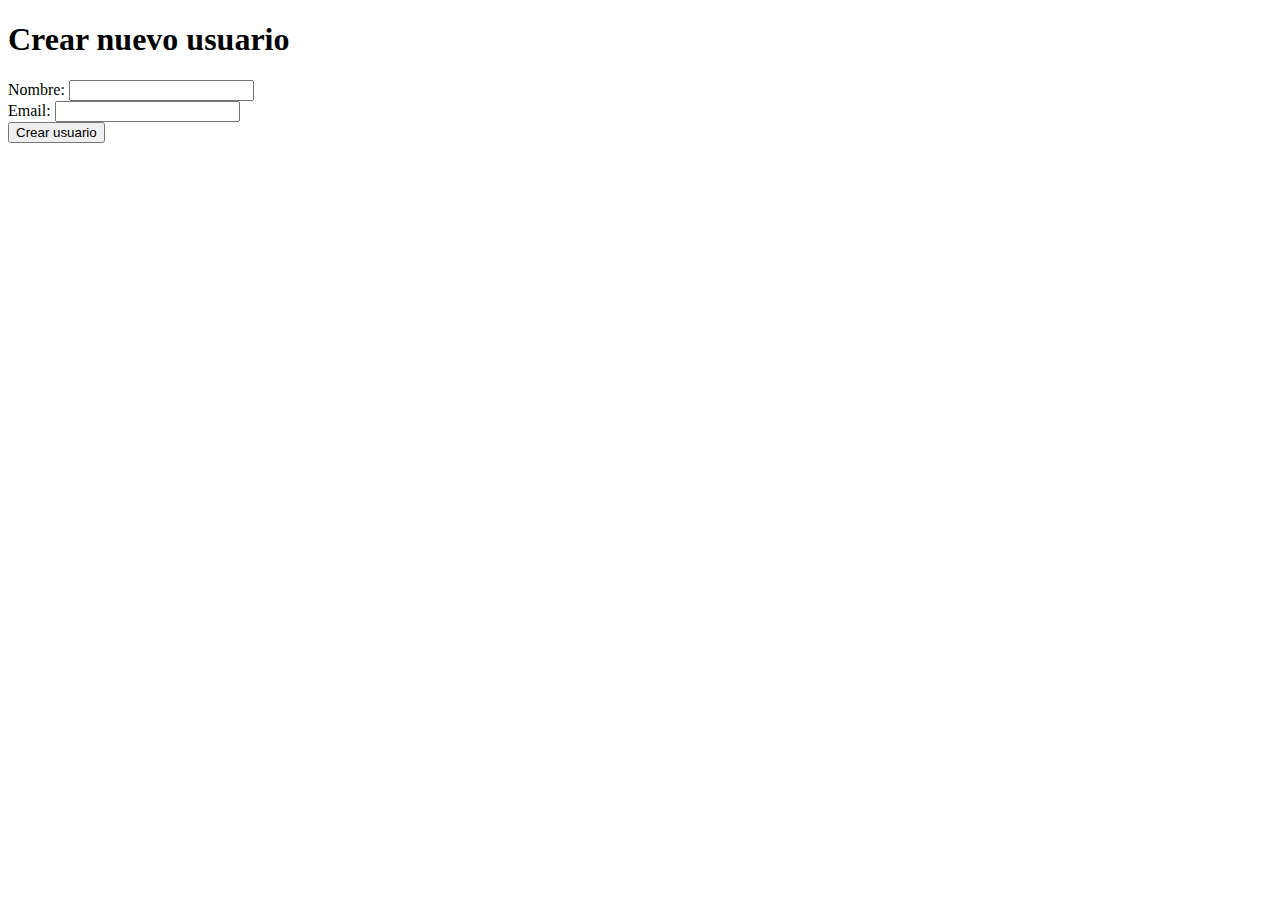
<file: src/main/resources/clientes/index.html>
<!DOCTYPE html>
<html xmlns:th="http://www.thymeleaf.org">
<head>
    <meta charset="UTF-8">
    <title>Crear usuario</title>
</head>
<body>
    <h1>Crear nuevo usuario</h1>
    <form method="post" action="/users">
        <label>Nombre:</label>
        <input type="text" name="name"><br>
        <label>Email:</label>
        <input type="email" name="email"><br>
        <button type="submit">Crear usuario</button>
    </form>
</body>
</html>
</file>
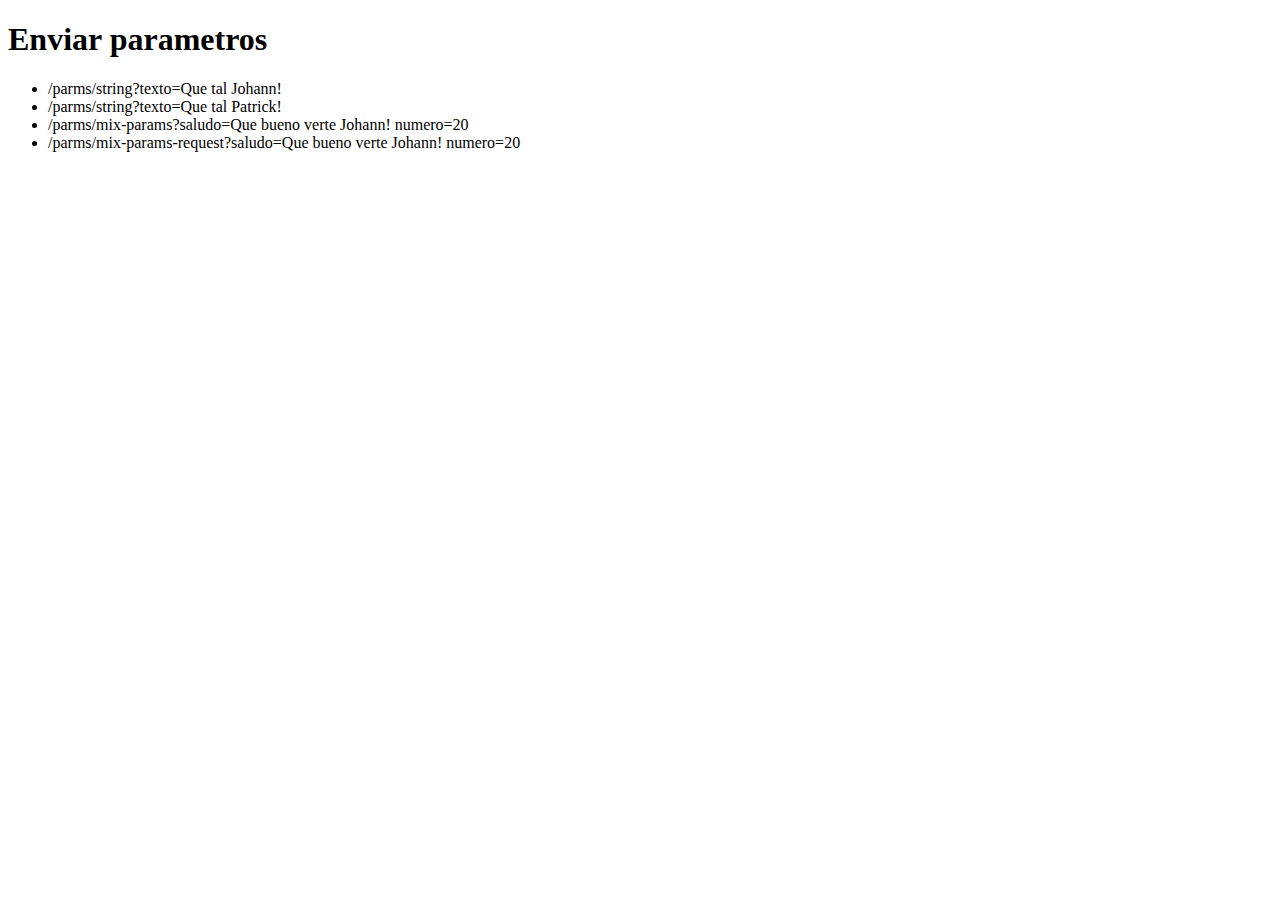
<file: src/main/resources/templates/params/index.html>
<!DOCTYPE html>
<html xmlns:th="http://www.thymeleaf.org">

<head>
	<meta charset="UTF-8">
	<title>Enviar Params</title>
</head>

<body>
	<h1>Enviar parametros</h1>

	<ul>
		<li>
			<a th:href="@{/params/string(texto='Que tal Johann')}">/parms/string?texto=Que tal Johann!</a>
		</li>
		<li>
			<a th:href="@{/params/string(texto='Que tal Patrick')}">/parms/string?texto=Que tal Patrick!</a>
		</li>
		<li>
			<a th:href="@{/params/mix-params(saludo='Que bueno verte Johann', numero=20)}">/parms/mix-params?saludo=Que bueno verte Johann! numero=20</a>
		</li>
		<li>
			<a th:href="@{/params/mix-params-request(saludo='Que bueno verte Johann', numero=20)}">/parms/mix-params-request?saludo=Que bueno verte Johann! numero=20</a>
		</li>
	</ul>

</body>

</html>
</file>
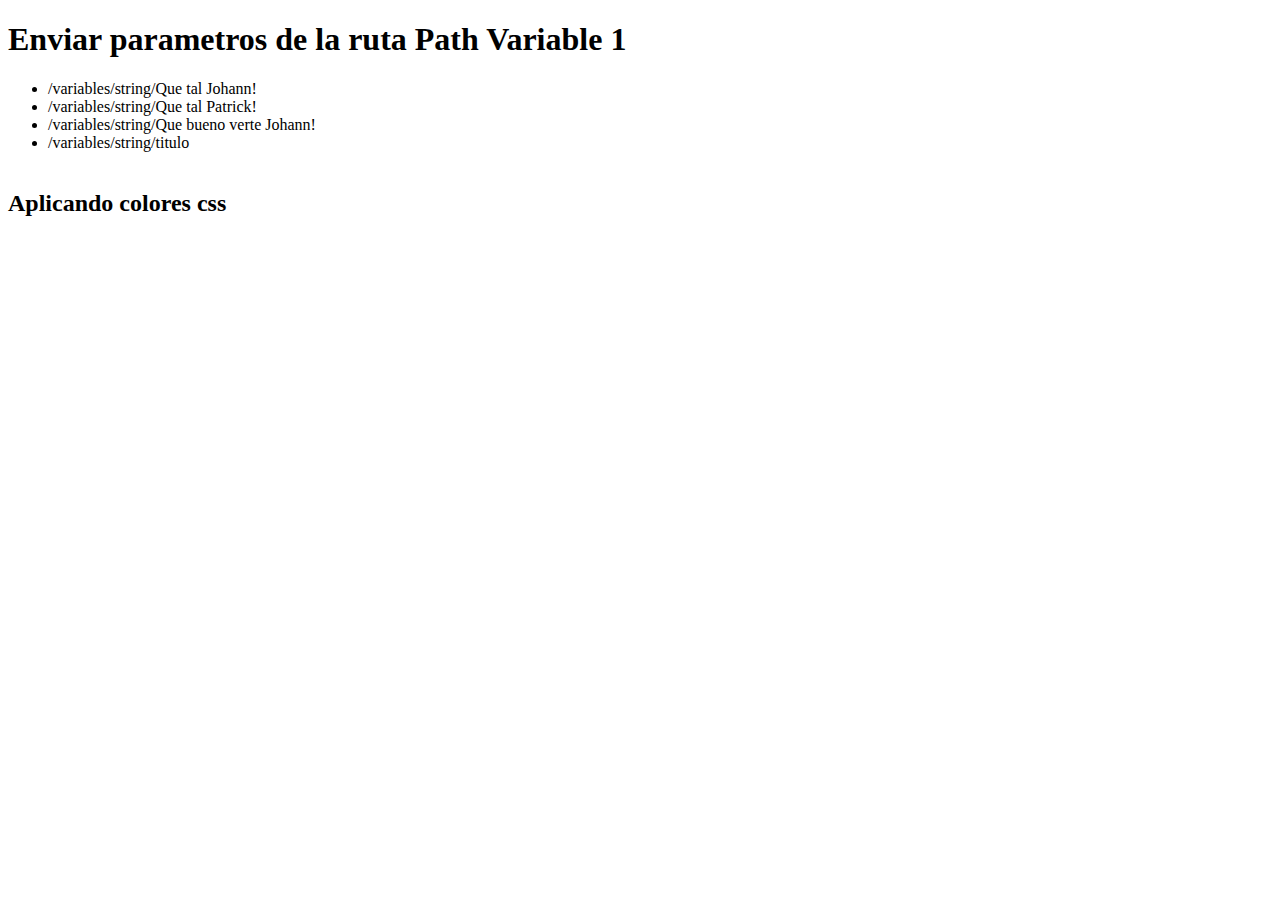
<file: src/main/resources/templates/variables/index.html>
<!DOCTYPE html>
<html xmlns:th="http://www.thymeleaf.org">

<head>
	<meta charset="UTF-8">
	<title>Enviar Params</title>
	<link rel="stylesheet" type="text/css" th:href="@{/css/style.css}"></link>
</head>

<body>
	<h1 class="color-rojo">Enviar parametros de la ruta Path Variable 1</h1>

	<ul>
		<li>
			<a class="color-azul" th:href="@{/variables/string/} +'Que tal Johann!'">/variables/string/Que tal Johann!</a>
		</li>
		<li>
			<a th:href="@{/variables/string/}+'Que tal Patrick!'">/variables/string/Que tal Patrick!</a>
		</li>
		<li>
			<a th:href="@{/variables/string/}+'Que bueno verte Johann!'+'/'+90">/variables/string/Que bueno verte Johann!</a>
		</li>
		<li>
			<a th:href="@{/variables/string/}+ ${titulo}">/variables/string/titulo</a>
		</li>
		
		<img th:src="@{/imagenes/spring.gif}"></img>
	</ul>
	
	<h2 class="color-azul">Aplicando colores css</h2>

</body>

</html>
</file>
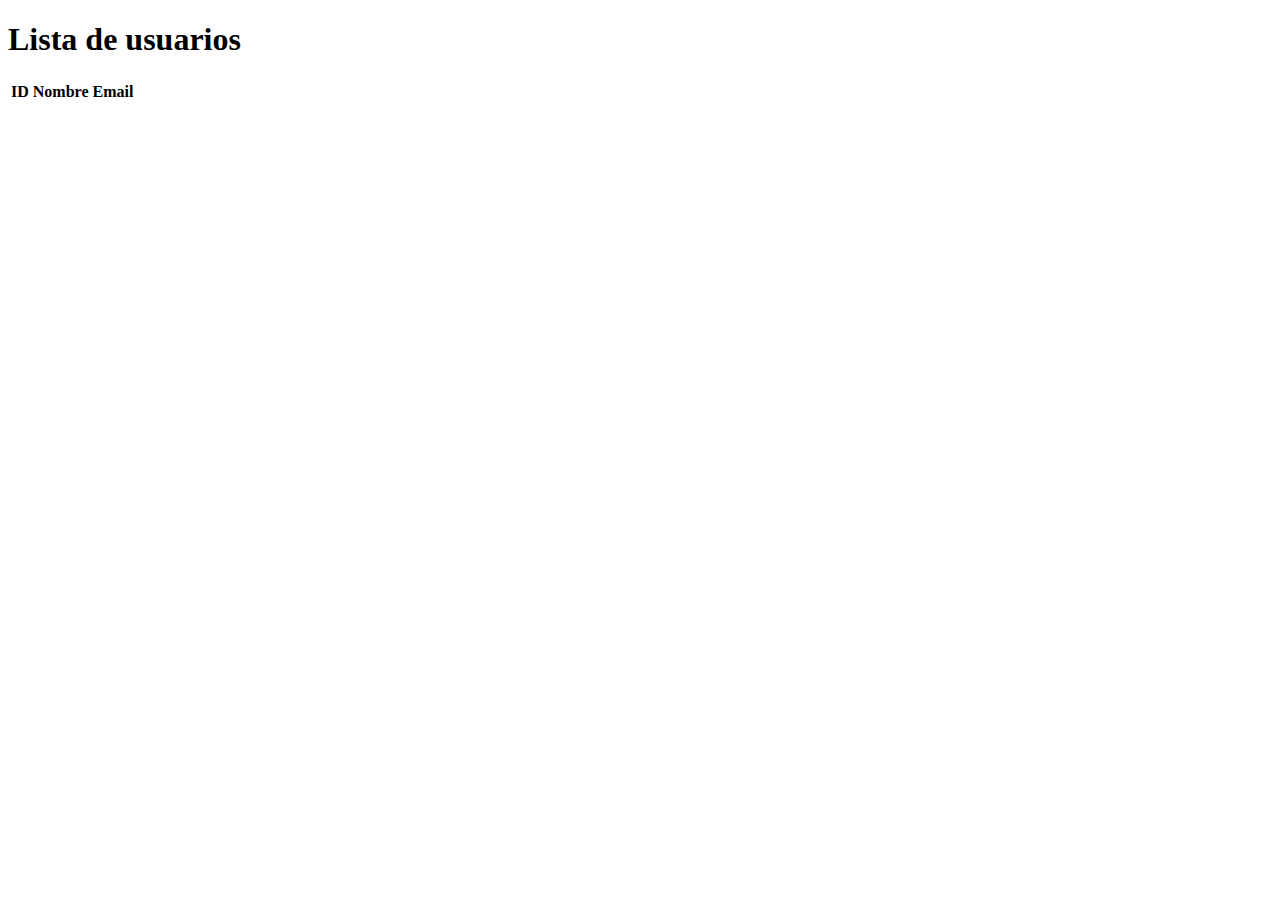
<file: src/main/resources/clientes/users.html>
<!DOCTYPE html>
<html xmlns:th="http://www.thymeleaf.org">
<head>
    <meta charset="UTF-8">
    <title>Lista de usuarios</title>
</head>
<body>
    <h1>Lista de usuarios</h1>
    <table>
        <thead>
            <tr>
                <th>ID</th>
                <th>Nombre</th>
                <th>Email</th>
            </tr>
        </thead>
        <tbody>
            <tr th:each="user : ${users}">
                <td th:text="${user.id}"></td>
                <td th:text="${user.name}"></td>
                <td th:text="${user.email}"></td>
            </tr>
        </tbody>
    </table>
</body>
</html>
</file>
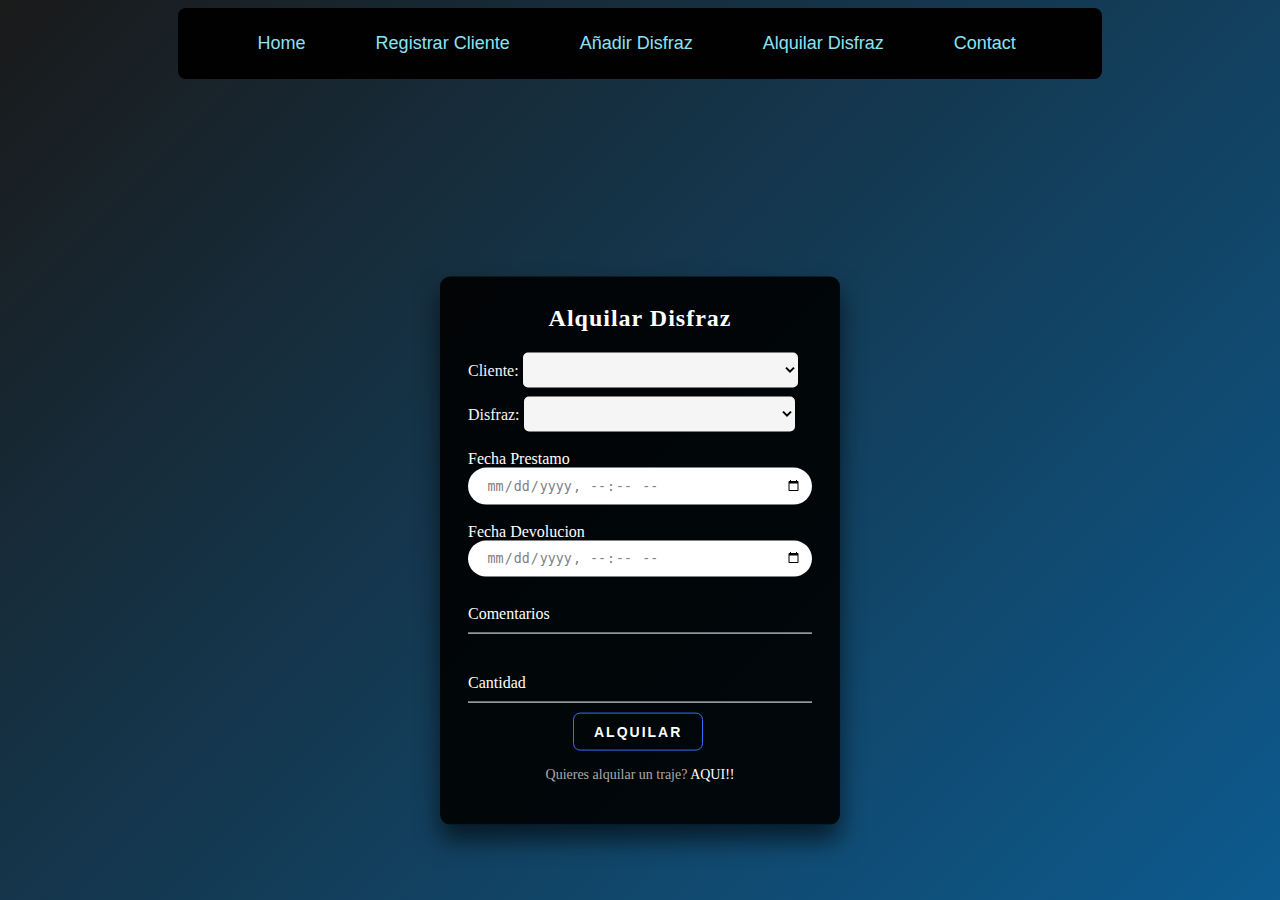
<file: src/main/resources/templates/alquiler.html>
<style>
	.login-box {
		position: absolute;
		top: 62%;
		left: 50%;
		width: 400px;
		padding: 28px;
		margin: 20px auto;
		transform: translate(-50%, -55%);
		background: rgba(0, 0, 0, .9);
		box-sizing: border-box;
		box-shadow: 0 15px 25px rgba(0, 0, 0, .6);
		border-radius: 10px;
	}

	.login-box p:first-child {
		margin: 0 0 30px;
		padding: 0;
		color: #fff;
		text-align: center;
		font-size: 1.5rem;
		font-weight: bold;
		letter-spacing: 1px;
	}

	.login-box .user-box {
		position: relative;

	}

	.login-box .user-box input {
		width: 100%;
		padding: 10px 0;
		font-size: 16px;
		color: #fff;
		margin-bottom: 30px;
		border: none;
		border-bottom: 1px solid #fff;
		outline: none;
		background: transparent;
	}

	.login-box .user-box label {
		position: absolute;
		top: 0;
		left: 0;
		padding: 10px 0;
		font-size: 16px;
		color: #fff;
		pointer-events: none;
		transition: .5s;
	}

	.login-box .user-box input:focus~label,
	.login-box .user-box input:valid~label {
		top: -20px;
		left: 0;
		color: #fff;
		font-size: 12px;
	}

	.login-box form a {

		position: relative;
		display: inline-block;
		padding: 10px 20px;
		font-weight: bold;
		color: #fff;
		font-size: 16px;
		text-decoration: none;
		text-transform: uppercase;
		overflow: hidden;
		transition: .5s;
		margin-top: 40px;
		letter-spacing: 3px
	}

	.login-box a:hover {
		background: #fff;
		color: #272727;
		border-radius: 5px;
	}

	.login-box a span {
		position: absolute;
		display: block;
	}

	.login-box a span:nth-child(1) {
		top: 0;
		left: -100%;
		width: 100%;
		height: 2px;
		background: linear-gradient(90deg, transparent, #fff);
		animation: btn-anim1 1.5s linear infinite;
	}

	@keyframes btn-anim1 {
		0% {
			left: -100%;
		}

		50%,
		100% {
			left: 100%;
		}
	}

	.login-box a span:nth-child(2) {
		top: -100%;
		right: 0;
		width: 2px;
		height: 100%;
		background: linear-gradient(180deg, transparent, #fff);
		animation: btn-anim2 1.5s linear infinite;
		animation-delay: .375s
	}

	@keyframes btn-anim2 {
		0% {
			top: -100%;
		}

		50%,
		100% {
			top: 100%;
		}
	}

	.login-box a span:nth-child(3) {
		bottom: 0;
		right: -100%;
		width: 100%;
		height: 2px;
		background: linear-gradient(270deg, transparent, #fff);
		animation: btn-anim3 1.5s linear infinite;
		animation-delay: .75s
	}

	@keyframes btn-anim3 {
		0% {
			right: -100%;
		}

		50%,
		100% {
			right: 100%;
		}
	}

	.login-box a span:nth-child(4) {
		bottom: -100%;
		left: 0;
		width: 2px;
		height: 100%;
		background: linear-gradient(360deg, transparent, #fff);
		animation: btn-anim4 1.5s linear infinite;
		animation-delay: 1.125s
	}

	@keyframes btn-anim4 {
		0% {
			bottom: -100%;
		}

		50%,
		100% {
			bottom: 100%;
		}
	}

	.login-box p:last-child {
		color: #aaa;
		font-size: 14px;
	}

	.login-box a.a2 {

		color: #fff;
		text-decoration: none;
	}

	.login-box a.a2:hover {
		background: transparent;
		color: #aaa;
		border-radius: 5px;
	}

	body {
		background-color: #212121;
	}
</style>



<!DOCTYPE html>
<html xmlns:th="http://www.thymeleaf.org">

<head>

	<title>Alquiler</title>
</head>

<body>
	<div class="login-box">


		<p>Alquilar Disfraz</p>
		<form id="miFormulario" th:action="@{/GuardarAlquiler}" method="post" onsubmit="return validarSelect()">
			<div>
				<label style="color: #f5f5f5;">Cliente:</label>
				<select name="id_cliente" id="id_cliente" style="width: 80%;">
					<option th:each="cliente : ${clientes}" th:text="${cliente.nombre_cliente}"
						th:value="${cliente.id_cliente}"></option>
				</select>


			</div>
			<br>
			<div>
				<label style="color: #f5f5f5;">Disfraz:</label>
				<select name="id_disfraz" id="id_disfraz" style="width: 79%;">
					<option th:each="disfraz : ${disfrazes}" th:text="${disfraz.descripcion_disfraz}"
						th:value="${disfraz.id_disfraz}"></option>
				</select>


			</div>
			<br>
			<label for="activo" style="color: rgb(255, 255, 255); display: inline-block; vertical-align: middle;">Fecha
				Prestamo</label>
			<div class="field">
				<path
					d="M8 1a2 2 0 0 1 2 2v4H6V3a2 2 0 0 1 2-2zm3 6V3a3 3 0 0 0-6 0v4a2 2 0 0 0-2 2v5a2 2 0 0 0 2 2h6a2 2 0 0 0 2-2V9a2 2 0 0 0-2-2z">
				</path>
				</svg>
				<input id="prestamo" name="prestamo" type="datetime-local" class="input-field"
					placeholder="Fecha Prestamo" required>
			</div>
			<br>
			<label for="activo" style="color: rgb(255, 255, 255); display: inline-block; vertical-align: middle;">Fecha
				Devolucion</label>
			<div class="field">
				<path
					d="M8 1a2 2 0 0 1 2 2v4H6V3a2 2 0 0 1 2-2zm3 6V3a3 3 0 0 0-6 0v4a2 2 0 0 0-2 2v5a2 2 0 0 0 2 2h6a2 2 0 0 0 2-2V9a2 2 0 0 0-2-2z">
				</path>
				</svg>
				<input id="devolucion" name="devolucion" type="datetime-local" class="input-field"
					placeholder="Fecha Devolucion" required>
			</div>
			<br>
			<div class="user-box">
				<input required="" name="comentarios" id="comentarios" type="text">
				<label>Comentarios</label>
			</div>
			<div class="user-box">
				<input required="" name="cantidad" id="cantidad" type="number">
				<label>Cantidad</label>
			</div>
			<button style="margin-top: -20px;" type="submit">
				ALQUILAR
			</button>

		</form>
		<p style="text-align: center;">Quieres alquilar un traje? <a href="http://localhost:8080/alquiler"
				class="a2">AQUI!!</a></p>
	</div>

	<script>
		function validarSelect() {
			var select = document.getElementById("id_cliente");
			if (select.value == "") {
				alert("Debes seleccionar un cliente");
				return false;
			}
			return true;
		}
	</script>
</body>

</html>







<style>
	button {

		position: relative;
		padding: 10px 20px;
		margin-left: 105px;
		border-radius: 7px;
		border: 1px solid rgb(61, 106, 255);
		font-size: 14px;
		text-transform: uppercase;
		font-weight: 600;
		letter-spacing: 2px;
		background: transparent;
		color: #fff;
		overflow: hidden;
		box-shadow: 0 0 0 0 transparent;
		-webkit-transition: all 0.2s ease-in;
		-moz-transition: all 0.2s ease-in;
		transition: all 0.2s ease-in;
	}

	button:hover {
		background: rgb(61, 106, 255);
		box-shadow: 0 0 30px 5px rgba(0, 142, 236, 0.815);
		-webkit-transition: all 0.2s ease-out;
		-moz-transition: all 0.2s ease-out;
		transition: all 0.2s ease-out;
	}

	button:hover::before {
		-webkit-animation: sh02 0.5s 0s linear;
		-moz-animation: sh02 0.5s 0s linear;
		animation: sh02 0.5s 0s linear;
	}

	button::before {
		content: '';
		display: block;
		width: 0px;
		height: 86%;
		position: absolute;
		top: 7%;
		left: 0%;
		opacity: 0;
		background: #fff;
		box-shadow: 0 0 50px 30px #fff;
		-webkit-transform: skewX(-20deg);
		-moz-transform: skewX(-20deg);
		-ms-transform: skewX(-20deg);
		-o-transform: skewX(-20deg);
		transform: skewX(-20deg);
	}

	@keyframes sh02 {
		from {
			opacity: 0;
			left: 0%;
		}

		50% {
			opacity: 1;
		}

		to {
			opacity: 0;
			left: 100%;
		}
	}

	button:active {
		box-shadow: 0 0 0 0 transparent;
		-webkit-transition: box-shadow 0.2s ease-in;
		-moz-transition: box-shadow 0.2s ease-in;
		transition: box-shadow 0.2s ease-in;
	}
</style>

<style>
	.radio-wrapper {
		display: flex;
		justify-content: center;
		align-items: center;
	}

	.radio-container {
		display: flex;
		align-items: center;
		margin-right: 20px;
		cursor: pointer;
	}

	.radio-container:last-child {
		margin-right: 0;
	}

	.radio-container input[type="radio"] {
		display: none;
	}

	.radio-checkmark {
		position: relative;
		display: inline-block;
		width: 20px;
		height: 20px;
		margin-right: 10px;
		background-color: #fff;
		border: 2px solid #ccc;
		border-radius: 50%;
		transition: all 0.3s;
	}

	.radio-checkmark::after {
		content: "";
		position: absolute;
		display: none;
		top: 5px;
		left: 5px;
		width: 10px;
		height: 10px;
		border-radius: 50%;
		background-color: #2196f3;
	}

	.radio-container:hover .radio-checkmark {
		border-color: #2196f3;
	}

	.radio-container input[type="radio"]:checked+.radio-checkmark::after {
		display: block;
	}
</style>



<style>
	body {
		background-color: #1a1a1a;
		background-image: linear-gradient(-45deg, #333333 0%, #1a1a1a 50%, #0099ff 51%, #1a1a1a 100%);
		background-size: 400% 400%;
		animation: gradient 15s ease infinite;
	}

	@keyframes gradient {
		0% {
			background-position: 0% 50%;
		}

		50% {
			background-position: 100% 50%;
		}

		100% {
			background-position: 0% 50%;
		}
	}

	ul {
		background: #010101;
		display: table;

		margin: 7px auto;
		padding: 10px 20px;
		border-radius: 8px;
		width: 70%;
	}

	ul li {
		list-style: none;
		display: inline-block;
		margin-left: 50px;
	}

	ul li a {
		font-family: arial;
		color: #8BE3F3;
		text-decoration: none;
		position: relative;
		padding: 15px 10px;
		font-size: 18px;
		display: block;
	}

	ul li a+a {
		margin-left: 16px;
	}

	ul li a::after {
		content: '';
		position: absolute;
		left: 0px;
		bottom: 0px;
		width: 100%;
		height: 4px;
		background-color: #FEFEFE;
		transform-origin: bottom right;
		transition: transform 0.5s ease;
		transform: scaleX(0);
	}

	ul a:hover::after {
		transform-origin: bottom left;
		transform: scaleX(1);
	}
</style>

<ul>
	<li><a href="http://localhost:8080/">Home</a></li>
	<li><a href="http://localhost:8080/cliente">Registrar Cliente</a></li>
	<li><a href="http://localhost:8080/disfraz">Añadir Disfraz</a></li>
	<li><a href="http://localhost:8080/alquiler">Alquilar Disfraz</a></li>
	<li><a href="#">Contact</a></li>
</ul>




<style>
	select {
		font-size: 16px;
		padding: 8px;
		margin-top: -10px;
		border: none;
		width: 60%;
		border-radius: 5px;
		background-color: #f5f5f5;
		box-shadow: 0px 1px 2px rgba(0, 0, 0, 0.1);
		transition: box-shadow 0.2s ease-in-out;
	}

	select:hover,
	select:focus {
		box-shadow: 0px 2px 3px rgba(0, 0, 0, 0.2);
	}

	select option:first-child {
		color: gray;
		font-style: italic;
	}
</style>


<style>
	.field {
		display: flex;
		align-items: center;
		justify-content: center;
		gap: 0.5em;
		border-radius: 25px;
		padding: 0.6em;
		border: none;
		outline: none;

		background-color: white;
		box-shadow: transparent;
	}

	.input-field {
		background: none;
		border: none;
		outline: none;
		width: 100%;
		color: rgb(128, 128, 128);
	}
</style>
</file>
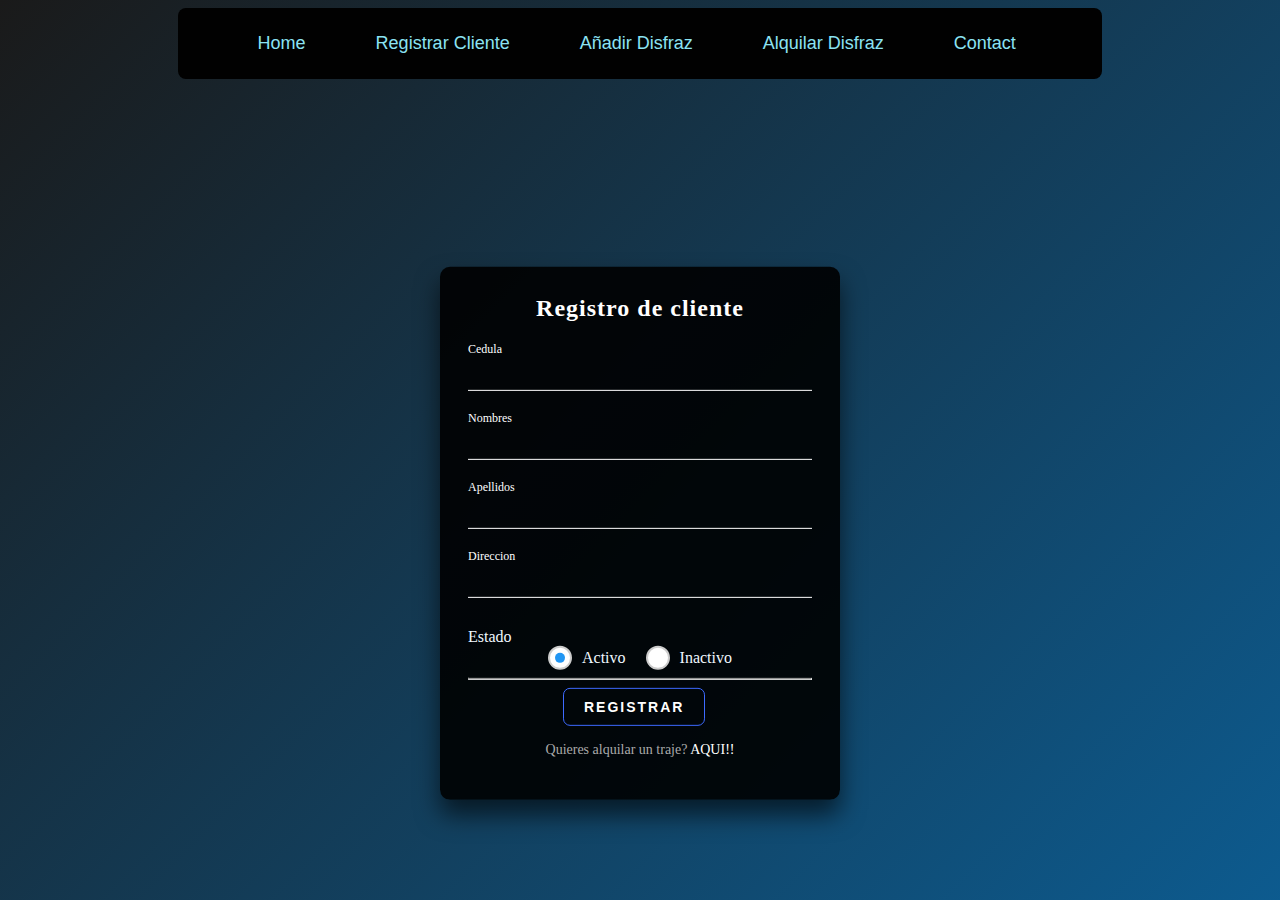
<file: src/main/resources/templates/cliente.html>
<style>
.login-box {
  position: absolute;
  top: 60%;
  left: 50%;
  width: 400px;
  padding: 28px;
  margin: 20px auto;
  transform: translate(-50%, -55%);
  background: rgba(0,0,0,.9);
  box-sizing: border-box;
  box-shadow: 0 15px 25px rgba(0,0,0,.6);
  border-radius: 10px;
}

.login-box p:first-child {
  margin: 0 0 30px;
  padding: 0;
  color: #fff;
  text-align: center;
  font-size: 1.5rem;
  font-weight: bold;
  letter-spacing: 1px;
}

.login-box .user-box {
  position: relative;
  
}

.login-box .user-box input {
  width: 100%;
  padding: 10px 0;
  font-size: 16px;
  color: #fff;
  margin-bottom: 30px;
  border: none;
  border-bottom: 1px solid #fff;
  outline: none;
  background: transparent;
}

.login-box .user-box label {
  position: absolute;
  top: 0;
  left: 0;
  padding: 10px 0;
  font-size: 16px;
  color: #fff;
  pointer-events: none;
  transition: .5s;
}

.login-box .user-box input:focus ~ label,
.login-box .user-box input:valid ~ label {
  top: -20px;
  left: 0;
  color: #fff;
  font-size: 12px;
}

.login-box form a {
	
  position: relative;
  display: inline-block;
  padding: 10px 20px;
  font-weight: bold;
  color: #fff;
  font-size: 16px;
  text-decoration: none;
  text-transform: uppercase;
  overflow: hidden;
  transition: .5s;
  margin-top: 40px;
  letter-spacing: 3px
}

.login-box a:hover {
  background: #fff;
  color: #272727;
  border-radius: 5px;
}

.login-box a span {
  position: absolute;
  display: block;
}

.login-box a span:nth-child(1) {
  top: 0;
  left: -100%;
  width: 100%;
  height: 2px;
  background: linear-gradient(90deg, transparent, #fff);
  animation: btn-anim1 1.5s linear infinite;
}

@keyframes btn-anim1 {
  0% {
    left: -100%;
  }

  50%,100% {
    left: 100%;
  }
}

.login-box a span:nth-child(2) {
  top: -100%;
  right: 0;
  width: 2px;
  height: 100%;
  background: linear-gradient(180deg, transparent, #fff);
  animation: btn-anim2 1.5s linear infinite;
  animation-delay: .375s
}

@keyframes btn-anim2 {
  0% {
    top: -100%;
  }

  50%,100% {
    top: 100%;
  }
}

.login-box a span:nth-child(3) {
  bottom: 0;
  right: -100%;
  width: 100%;
  height: 2px;
  background: linear-gradient(270deg, transparent, #fff);
  animation: btn-anim3 1.5s linear infinite;
  animation-delay: .75s
}

@keyframes btn-anim3 {
  0% {
    right: -100%;
  }

  50%,100% {
    right: 100%;
  }
}

.login-box a span:nth-child(4) {
  bottom: -100%;
  left: 0;
  width: 2px;
  height: 100%;
  background: linear-gradient(360deg, transparent, #fff);
  animation: btn-anim4 1.5s linear infinite;
  animation-delay: 1.125s
}

@keyframes btn-anim4 {
  0% {
    bottom: -100%;
  }

  50%,100% {
    bottom: 100%;
  }
}

.login-box p:last-child {
  color: #aaa;
  font-size: 14px;
}

.login-box a.a2 {
	
  color: #fff;
  text-decoration: none;
}

.login-box a.a2:hover {
  background: transparent;
  color: #aaa;
  border-radius: 5px;
}
body{
	background-color: #212121;
}
</style>

<!DOCTYPE html>
<html xmlns:th="http://www.thymeleaf.org">
<head>
    <meta charset="UTF-8">
    <title>Cliente</title>
</head>
<body>

</body>
</html>



<div class="login-box">
  <p>Registro de cliente</p>
  <form id="miFormulario" th:action="@{/GuardarClientes}" method="post" th:object="${cliente}">  
  
    <div class="user-box">
    <span style="color: red; display: flex; align-items: center;"
					th:if="${#fields.hasErrors('cedula_cliente')}" th:errors="*{cedula_cliente}"></span>

      <input name="cedula" type="number" th:field="*{cedula_cliente}" >
      <label>Cedula</label>
    </div>
    <div class="user-box">
     <span style="color: red; display: flex; align-items: center;"
					th:if="${#fields.hasErrors('nombre_cliente')}" th:errors="*{nombre_cliente}"></span>
      <input  name="nombres" type="text"  th:field="*{nombre_cliente}" >
      <label>Nombres</label>
    </div>
    <div class="user-box">
     <span style="color: red; display: flex; align-items: center;"
					th:if="${#fields.hasErrors('apellido_cliente')}" th:errors="*{apellido_cliente}"></span>
      <input  name="apellidos" type="text" th:field="*{apellido_cliente}" >
      <label>Apellidos</label>
    </div>
    <div class="user-box">
     <span style="color: red; display: flex; align-items: center;"
					th:if="${#fields.hasErrors('direccion_cliente')}" th:errors="*{direccion_cliente}"></span>
      <input  name="direccion" type="text"  th:field="*{direccion_cliente}" >

      <label>Direccion</label>
    </div>
    <label style="color: aliceblue;">Estado</label>
    <div class="radio-wrapper">
  <label class="radio-container">
    <input type="radio" name="estado" value="activo" checked>
    <span class="radio-checkmark"></span>
    <span class="radio-label" style="color: aliceblue;">Activo</span>
  </label>
  <label class="radio-container">
    <input type="radio" name="estado" value="inactivo">
    <span class="radio-checkmark"></span>
    <span class="radio-label" style="color: aliceblue;">Inactivo</span>
  </label>
</div>
<hr>
    <button>
    REGISTRAR
</button>

  </form>
  <p style="text-align: center;">Quieres alquilar un traje? <a href="http://localhost:8080/alquiler" class="a2">AQUI!!</a></p>
</div>



<style>
	button {
		
  position: relative;
  padding: 10px 20px;
  margin-left: 95px;
  border-radius: 7px;
  border: 1px solid rgb(61, 106, 255);
  font-size: 14px;
  text-transform: uppercase;
  font-weight: 600;
  letter-spacing: 2px;
  background: transparent;
  color: #fff;
  overflow: hidden;
  box-shadow: 0 0 0 0 transparent;
  -webkit-transition: all 0.2s ease-in;
  -moz-transition: all 0.2s ease-in;
  transition: all 0.2s ease-in;
}

button:hover {
  background: rgb(61, 106, 255);
  box-shadow: 0 0 30px 5px rgba(0, 142, 236, 0.815);
  -webkit-transition: all 0.2s ease-out;
  -moz-transition: all 0.2s ease-out;
  transition: all 0.2s ease-out;
}

button:hover::before {
  -webkit-animation: sh02 0.5s 0s linear;
  -moz-animation: sh02 0.5s 0s linear;
  animation: sh02 0.5s 0s linear;
}

button::before {
  content: '';
  display: block;
  width: 0px;
  height: 86%;
  position: absolute;
  top: 7%;
  left: 0%;
  opacity: 0;
  background: #fff;
  box-shadow: 0 0 50px 30px #fff;
  -webkit-transform: skewX(-20deg);
  -moz-transform: skewX(-20deg);
  -ms-transform: skewX(-20deg);
  -o-transform: skewX(-20deg);
  transform: skewX(-20deg);
}

@keyframes sh02 {
  from {
    opacity: 0;
    left: 0%;
  }

  50% {
    opacity: 1;
  }

  to {
    opacity: 0;
    left: 100%;
  }
}

button:active {
  box-shadow: 0 0 0 0 transparent;
  -webkit-transition: box-shadow 0.2s ease-in;
  -moz-transition: box-shadow 0.2s ease-in;
  transition: box-shadow 0.2s ease-in;
}

</style>

<style>
.radio-wrapper {
  display: flex;
  justify-content: center;
  align-items: center;
}

.radio-container {
  display: flex;
  align-items: center;
  margin-right: 20px;
  cursor: pointer;
}

.radio-container:last-child {
  margin-right: 0;
}

.radio-container input[type="radio"] {
  display: none;
}

.radio-checkmark {
  position: relative;
  display: inline-block;
  width: 20px;
  height: 20px;
  margin-right: 10px;
  background-color: #fff;
  border: 2px solid #ccc;
  border-radius: 50%;
  transition: all 0.3s;
}

.radio-checkmark::after {
  content: "";
  position: absolute;
  display: none;
  top: 5px;
  left: 5px;
  width: 10px;
  height: 10px;
  border-radius: 50%;
  background-color: #2196f3;
}

.radio-container:hover .radio-checkmark {
  border-color: #2196f3;
}

.radio-container input[type="radio"]:checked + .radio-checkmark::after {
  display: block;
}


 
</style>



<style>


body {
  background-color: #1a1a1a;
  background-image: linear-gradient(-45deg, #333333 0%, #1a1a1a 50%, #0099ff 51%, #1a1a1a 100%);
  background-size: 400% 400%;
  animation: gradient 15s ease infinite;
}

@keyframes gradient {
  0% {
    background-position: 0% 50%;
  }
  50% {
    background-position: 100% 50%;
  }
  100% {
    background-position: 0% 50%;
  }
}

ul {
    background: #010101;
    display: table;
    
    margin: 7px auto;
    padding: 10px 20px;
    border-radius: 8px;
  width: 70%;
}
ul li {
    list-style: none;
    display: inline-block;
  margin-left: 50px;
}
ul li a {
    font-family: arial;
    color: #8BE3F3;
    text-decoration: none;
    position: relative;
    padding: 15px 10px;
    font-size: 18px;
    display: block;
}
ul li a + a {
    margin-left: 16px;
}
ul li a::after {
    content: '';
    position: absolute;
    left: 0px;
    bottom: 0px;
    width: 100%;
    height: 4px;
    background-color: #FEFEFE;
    transform-origin: bottom right;
    transition: transform 0.5s ease;
    transform: scaleX(0);
}
ul a:hover::after {
    transform-origin: bottom left;
    transform: scaleX(1);
}
</style>

    <ul>
        <li><a href="http://localhost:8080/">Home</a></li>
        <li><a href="http://localhost:8080/cliente">Registrar Cliente</a></li>
        <li><a href="http://localhost:8080/disfraz">Añadir Disfraz</a></li>
        <li><a href="http://localhost:8080/alquiler">Alquilar Disfraz</a></li>
        <li><a href="#">Contact</a></li>
    </ul>
</file>
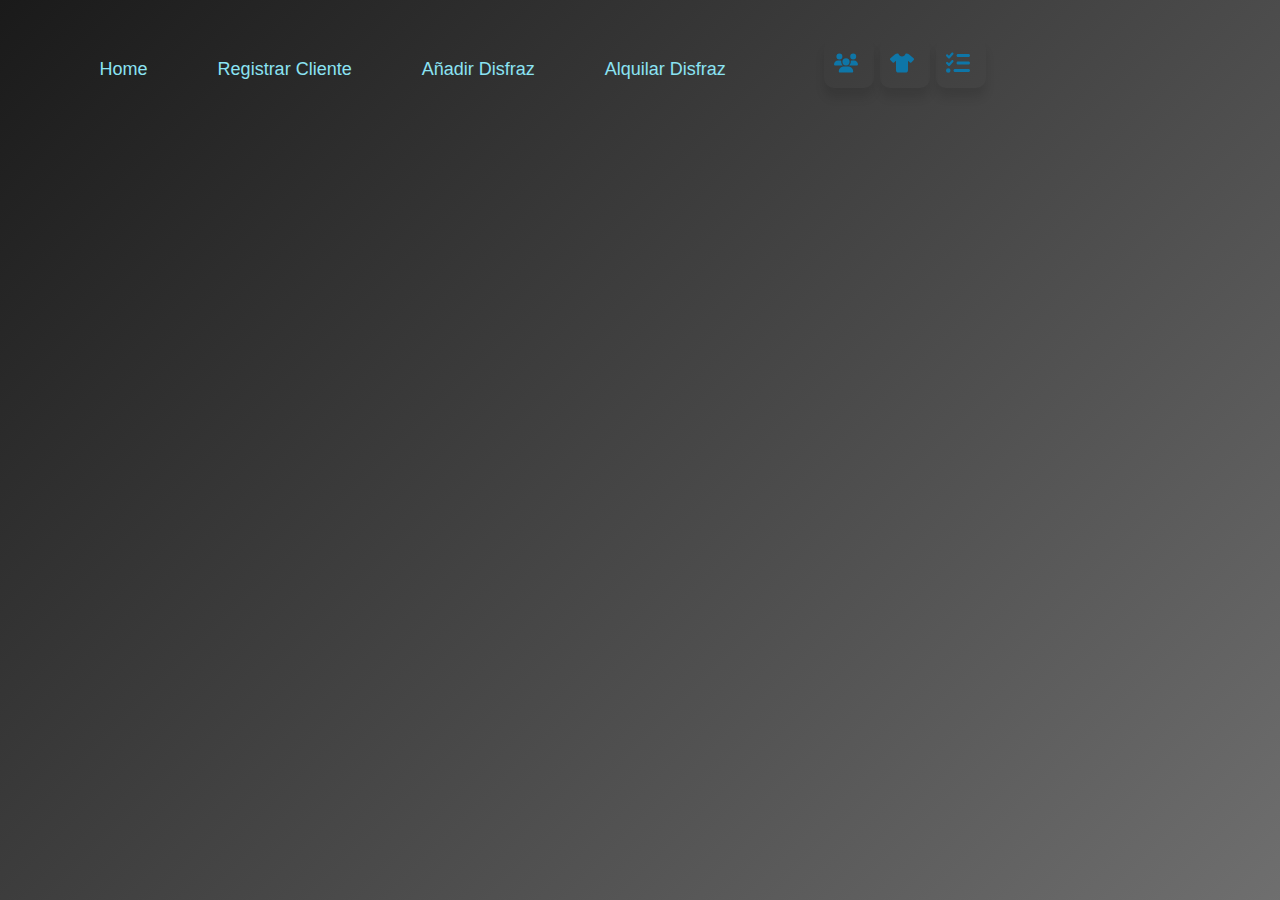
<file: src/main/resources/templates/default.html>
<style>
	

	body {
		background-color: #212121;
	}
</style>



<!DOCTYPE html>
<html xmlns:th="http://www.thymeleaf.org">

<head>

	<title>Alquiler</title>
</head>

<body>
	
</body>

</html>







<style>
	button {

		position: relative;
		padding: 10px 20px;
		margin-left: 105px;
		border-radius: 7px;
		border: 1px solid rgb(61, 106, 255);
		font-size: 14px;
		text-transform: uppercase;
		font-weight: 600;
		letter-spacing: 2px;
		background: transparent;
		color: #fff;
		overflow: hidden;
		box-shadow: 0 0 0 0 transparent;
		-webkit-transition: all 0.2s ease-in;
		-moz-transition: all 0.2s ease-in;
		transition: all 0.2s ease-in;
	}

	button:hover {
		background: rgb(61, 106, 255);
		box-shadow: 0 0 30px 5px rgba(0, 142, 236, 0.815);
		-webkit-transition: all 0.2s ease-out;
		-moz-transition: all 0.2s ease-out;
		transition: all 0.2s ease-out;
	}

	button:hover::before {
		-webkit-animation: sh02 0.5s 0s linear;
		-moz-animation: sh02 0.5s 0s linear;
		animation: sh02 0.5s 0s linear;
	}

	button::before {
		content: '';
		display: block;
		width: 0px;
		height: 86%;
		position: absolute;
		top: 7%;
		left: 0%;
		opacity: 0;
		background: #fff;
		box-shadow: 0 0 50px 30px #fff;
		-webkit-transform: skewX(-20deg);
		-moz-transform: skewX(-20deg);
		-ms-transform: skewX(-20deg);
		-o-transform: skewX(-20deg);
		transform: skewX(-20deg);
	}

	@keyframes sh02 {
		from {
			opacity: 0;
			left: 0%;
		}

		50% {
			opacity: 1;
		}

		to {
			opacity: 0;
			left: 100%;
		}
	}

	button:active {
		box-shadow: 0 0 0 0 transparent;
		-webkit-transition: box-shadow 0.2s ease-in;
		-moz-transition: box-shadow 0.2s ease-in;
		transition: box-shadow 0.2s ease-in;
	}
</style>





<style>
	body {
		background-color: #1a1a1a;
		background-image: linear-gradient(-45deg, #333333 0%, #1a1a1a 50%, rgb(192, 192, 192) 51%, #1a1a1a 100%);
		background-size: 400% 400%;
		animation: gradient 15s ease infinite;
	}

	@keyframes gradient {
		0% {
			background-position: 0% 50%;
		}

		50% {
			background-position: 100% 50%;
		}

		100% {
			background-position: 0% 50%;
		}
	}

	ul {
		background:transparent;
		display: table;

		margin: 7px auto;
		padding: 10px 20px;
		border-radius: 8px;
		width: 95%;
	}

	ul li {
		list-style: none;
		display: inline-block;
		margin-left: 50px;
	}

	ul li a {
		font-family: arial;
		color: #8BE3F3;
		text-decoration: none;
		position: relative;
		padding: 15px 10px;
		font-size: 18px;
		display: block;
	}

	ul li a+a {
		margin-left: 16px;
	}

	ul li a::after {
		content: '';
		position: absolute;
		left: 0px;
		bottom: 0px;
		width: 100%;
		height: 4px;
		background-color: #FEFEFE;
		transform-origin: bottom right;
		transition: transform 0.5s ease;
		transform: scaleX(0);
	}

	ul a:hover::after {
		transform-origin: bottom left;
		transform: scaleX(1);
	}
	.social-links,.flex-center {
  display: flex;
  justify-content: center;
  align-items: center;
}

.social-btn {
	
  cursor: pointer;
  height: 50px;
  width: 50px;
  font-family: 'Titillium Web', sans-serif;
  color: #333;
  border-radius: 10px;
  box-shadow: 0px 10px 10px rgba(0,0,0,0.1);
  background-color: transparent;
  margin: 5px;
  transition: 0.3s;
  justify-content: center;
}

.social-btn svg {
  height: 24px;
  width: 24px;
}

.social-btn span {
  width: 0px;
  overflow: hidden;
  transition: 0.3s;
  text-align: center;
  margin-left: 5px;
}

.social-btn:hover {
  width: 150px;
  border-radius: 5px;
}

.social-btn:hover span {
  padding: 2px;
  width: 80px;
}

#twitter svg {
  fill: #0e76a8;
  
}

#linkedin svg {
  fill: #0e76a8;
}

#github {
  fill: #0e76a8;
}

</style>

<ul>
	<li><a href="http://localhost:8080/">Home</a></li>
	<li><a href="http://localhost:8080/cliente">Registrar Cliente</a></li>
	<li><a href="http://localhost:8080/disfraz">Añadir Disfraz</a></li>
	<li><a href="http://localhost:8080/alquiler">Alquilar Disfraz</a></li>
	<li>
	
		<div class="social-links">
		<a href="http://localhost:8080/listarcliente"style="margin-left: -1%;" >
		<div id="twitter" class="social-btn flex-center">
<svg xmlns="http://www.w3.org/2000/svg" viewBox="0 0 640 512"><!--! Font Awesome Pro 6.4.0 by @fontawesome - https://fontawesome.com License - https://fontawesome.com/license (Commercial License) Copyright 2023 Fonticons, Inc. --><path d="M144 0a80 80 0 1 1 0 160A80 80 0 1 1 144 0zM512 0a80 80 0 1 1 0 160A80 80 0 1 1 512 0zM0 298.7C0 239.8 47.8 192 106.7 192h42.7c15.9 0 31 3.5 44.6 9.7c-1.3 7.2-1.9 14.7-1.9 22.3c0 38.2 16.8 72.5 43.3 96c-.2 0-.4 0-.7 0H21.3C9.6 320 0 310.4 0 298.7zM405.3 320c-.2 0-.4 0-.7 0c26.6-23.5 43.3-57.8 43.3-96c0-7.6-.7-15-1.9-22.3c13.6-6.3 28.7-9.7 44.6-9.7h42.7C592.2 192 640 239.8 640 298.7c0 11.8-9.6 21.3-21.3 21.3H405.3zM224 224a96 96 0 1 1 192 0 96 96 0 1 1 -192 0zM128 485.3C128 411.7 187.7 352 261.3 352H378.7C452.3 352 512 411.7 512 485.3c0 14.7-11.9 26.7-26.7 26.7H154.7c-14.7 0-26.7-11.9-26.7-26.7z"/></svg><span style="color: whitesmoke;">Clientes</span>
			
		</div>
		</a>
		<a href="http://localhost:8080/listardisfraz" style="margin-left: -10%;">
		<div id="linkedin" class="social-btn flex-center">
			<svg xmlns="http://www.w3.org/2000/svg" viewBox="0 0 640 512"><!--! Font Awesome Pro 6.4.0 by @fontawesome - https://fontawesome.com License - https://fontawesome.com/license (Commercial License) Copyright 2023 Fonticons, Inc. --><path d="M211.8 0c7.8 0 14.3 5.7 16.7 13.2C240.8 51.9 277.1 80 320 80s79.2-28.1 91.5-66.8C413.9 5.7 420.4 0 428.2 0h12.6c22.5 0 44.2 7.9 61.5 22.3L628.5 127.4c6.6 5.5 10.7 13.5 11.4 22.1s-2.1 17.1-7.8 23.6l-56 64c-11.4 13.1-31.2 14.6-44.6 3.5L480 197.7V448c0 35.3-28.7 64-64 64H224c-35.3 0-64-28.7-64-64V197.7l-51.5 42.9c-13.3 11.1-33.1 9.6-44.6-3.5l-56-64c-5.7-6.5-8.5-15-7.8-23.6s4.8-16.6 11.4-22.1L137.7 22.3C155 7.9 176.7 0 199.2 0h12.6z"/></svg><span style="color: whitesmoke;">Disfraces</span>
		</div>
		</a>
		<a href="http://localhost:8080/listaralquiler"style="margin-left: -10%;" >
		<div id="github" class="social-btn flex-center">
			<svg xmlns="http://www.w3.org/2000/svg" viewBox="0 0 512 512"><!--! Font Awesome Pro 6.4.0 by @fontawesome - https://fontawesome.com License - https://fontawesome.com/license (Commercial License) Copyright 2023 Fonticons, Inc. --><path d="M152.1 38.2c9.9 8.9 10.7 24 1.8 33.9l-72 80c-4.4 4.9-10.6 7.8-17.2 7.9s-12.9-2.4-17.6-7L7 113C-2.3 103.6-2.3 88.4 7 79s24.6-9.4 33.9 0l22.1 22.1 55.1-61.2c8.9-9.9 24-10.7 33.9-1.8zm0 160c9.9 8.9 10.7 24 1.8 33.9l-72 80c-4.4 4.9-10.6 7.8-17.2 7.9s-12.9-2.4-17.6-7L7 273c-9.4-9.4-9.4-24.6 0-33.9s24.6-9.4 33.9 0l22.1 22.1 55.1-61.2c8.9-9.9 24-10.7 33.9-1.8zM224 96c0-17.7 14.3-32 32-32H480c17.7 0 32 14.3 32 32s-14.3 32-32 32H256c-17.7 0-32-14.3-32-32zm0 160c0-17.7 14.3-32 32-32H480c17.7 0 32 14.3 32 32s-14.3 32-32 32H256c-17.7 0-32-14.3-32-32zM160 416c0-17.7 14.3-32 32-32H480c17.7 0 32 14.3 32 32s-14.3 32-32 32H192c-17.7 0-32-14.3-32-32zM48 368a48 48 0 1 1 0 96 48 48 0 1 1 0-96z"/></svg><span style="color: whitesmoke;">Alquileres</span>
	</div>
		</a>
</div>
		
	</li>
</ul>





<style>
	select {
		font-size: 16px;
		padding: 8px;
		margin-top: -10px;
		border: none;
		width: 60%;
		border-radius: 5px;
		background-color: #f5f5f5;
		box-shadow: 0px 1px 2px rgba(0, 0, 0, 0.1);
		transition: box-shadow 0.2s ease-in-out;
	}

	select:hover,
	select:focus {
		box-shadow: 0px 2px 3px rgba(0, 0, 0, 0.2);
	}

	select option:first-child {
		color: gray;
		font-style: italic;
	}
</style>


<style>
	.field {
		display: flex;
		align-items: center;
		justify-content: center;
		gap: 0.5em;
		border-radius: 25px;
		padding: 0.6em;
		border: none;
		outline: none;

		background-color: white;
		box-shadow: transparent;
	}

	.input-field {
		background: none;
		border: none;
		outline: none;
		width: 100%;
		color: rgb(128, 128, 128);
	}
</style>
</file>
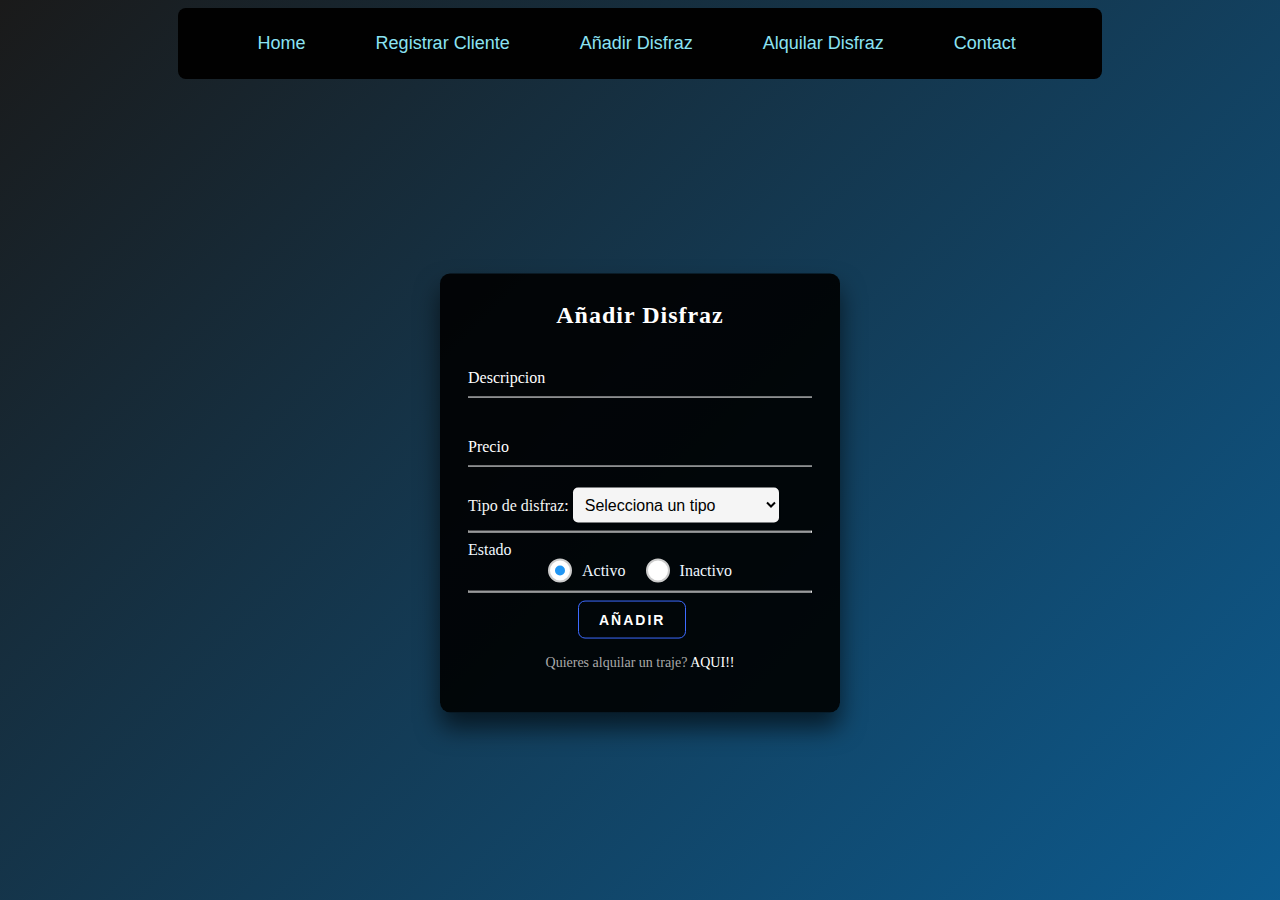
<file: src/main/resources/templates/disfraz.html>
<style>
	.login-box {
		position: absolute;
		top: 55%;
		left: 50%;
		width: 400px;
		padding: 28px;
		margin: 20px auto;
		transform: translate(-50%, -55%);
		background: rgba(0, 0, 0, .9);
		box-sizing: border-box;
		box-shadow: 0 15px 25px rgba(0, 0, 0, .6);
		border-radius: 10px;
	}

	.login-box p:first-child {
		margin: 0 0 30px;
		padding: 0;
		color: #fff;
		text-align: center;
		font-size: 1.5rem;
		font-weight: bold;
		letter-spacing: 1px;
	}

	.login-box .user-box {
		position: relative;

	}

	.login-box .user-box input {
		width: 100%;
		padding: 10px 0;
		font-size: 16px;
		color: #fff;
		margin-bottom: 30px;
		border: none;
		border-bottom: 1px solid #fff;
		outline: none;
		background: transparent;
	}

	.login-box .user-box label {
		position: absolute;
		top: 0;
		left: 0;
		padding: 10px 0;
		font-size: 16px;
		color: #fff;
		pointer-events: none;
		transition: .5s;
	}

	.login-box .user-box input:focus~label,
	.login-box .user-box input:valid~label {
		top: -20px;
		left: 0;
		color: #fff;
		font-size: 12px;
	}

	.login-box form a {

		position: relative;
		display: inline-block;
		padding: 10px 20px;
		font-weight: bold;
		color: #fff;
		font-size: 16px;
		text-decoration: none;
		text-transform: uppercase;
		overflow: hidden;
		transition: .5s;
		margin-top: 40px;
		letter-spacing: 3px
	}

	.login-box a:hover {
		background: #fff;
		color: #272727;
		border-radius: 5px;
	}

	.login-box a span {
		position: absolute;
		display: block;
	}

	.login-box a span:nth-child(1) {
		top: 0;
		left: -100%;
		width: 100%;
		height: 2px;
		background: linear-gradient(90deg, transparent, #fff);
		animation: btn-anim1 1.5s linear infinite;
	}

	@keyframes btn-anim1 {
		0% {
			left: -100%;
		}

		50%,
		100% {
			left: 100%;
		}
	}

	.login-box a span:nth-child(2) {
		top: -100%;
		right: 0;
		width: 2px;
		height: 100%;
		background: linear-gradient(180deg, transparent, #fff);
		animation: btn-anim2 1.5s linear infinite;
		animation-delay: .375s
	}

	@keyframes btn-anim2 {
		0% {
			top: -100%;
		}

		50%,
		100% {
			top: 100%;
		}
	}

	.login-box a span:nth-child(3) {
		bottom: 0;
		right: -100%;
		width: 100%;
		height: 2px;
		background: linear-gradient(270deg, transparent, #fff);
		animation: btn-anim3 1.5s linear infinite;
		animation-delay: .75s
	}

	@keyframes btn-anim3 {
		0% {
			right: -100%;
		}

		50%,
		100% {
			right: 100%;
		}
	}

	.login-box a span:nth-child(4) {
		bottom: -100%;
		left: 0;
		width: 2px;
		height: 100%;
		background: linear-gradient(360deg, transparent, #fff);
		animation: btn-anim4 1.5s linear infinite;
		animation-delay: 1.125s
	}

	@keyframes btn-anim4 {
		0% {
			bottom: -100%;
		}

		50%,
		100% {
			bottom: 100%;
		}
	}

	.login-box p:last-child {
		color: #aaa;
		font-size: 14px;
	}

	.login-box a.a2 {

		color: #fff;
		text-decoration: none;
	}

	.login-box a.a2:hover {
		background: transparent;
		color: #aaa;
		border-radius: 5px;
	}

	body {
		background-color: #212121;
	}
</style>



<!DOCTYPE html>
<html xmlns:th="http://www.thymeleaf.org">

<head>
	<meta charset="UTF-8">
	<title>Dsifraz</title>
</head>

<body>
	<div class="login-box">
		<p>Añadir Disfraz</p>
		<form id="miFormulario" th:action="@{/GuardarDisfrazobj}" th:object="${disfraz}" method="post">


			<div class="user-box">
			<span style="color: red; display: flex; align-items: center;"
					th:if="${#fields.hasErrors('descripcion_disfraz')}" th:errors="*{descripcion_disfraz}"></span>
				<input type="text" th:field="*{descripcion_disfraz}" required>
				<label>Descripcion</label>
			</div>

			<div class="user-box">
				<span style="color: red; display: flex; align-items: center;"
					th:if="${#fields.hasErrors('precio_disfraz')}" th:errors="*{precio_disfraz}"></span>
				<input required="" type="number" th:field="*{precio_disfraz}">

				<label>Precio</label>
			</div>

			<div>
				<label for="traje" style="color: #f5f5f5;">Tipo de disfraz:</label>
				<select name="tipo" id="disfraz" th:field="*{tipo_disfraz}">
					<option value="" selected disabled>Selecciona un tipo</option>
					<option value="Teatrales">Teatrales</option>
					<option value="Festivales">Festivales</option>
					<option value="Trajes típicos">Trajes típicos</option>
					<option value="Mascotas deportivas">Mascotas deportivas</option>
				</select>


			</div>
			<hr>
			<label style="color: aliceblue;">Estado</label>
			<div class="radio-wrapper">
				<label class="radio-container">
					<input type="radio" name="estado" value="true" checked>
					<span class="radio-checkmark"></span>
					<span class="radio-label" style="color: aliceblue;">Activo</span>
				</label>
				<label class="radio-container">
					<input type="radio" name="estado" value="false">
					<span class="radio-checkmark"></span>
					<span class="radio-label" style="color: aliceblue;">Inactivo</span>
				</label>
			</div>
			<hr>
			<button>
				AÑADIR
			</button>

		</form>
		<p style="text-align: center;">Quieres alquilar un traje? <a href="http://localhost:8080/alquiler"
				class="a2">AQUI!!</a></p>
	</div>

	<script>
		function validarSelect() {
			var select = document.getElementById("disfraz");
			if (select.value == "") {
				alert("Debes seleccionar un disfraz");
				return false;
			}
			return true;
		}
	</script>
</body>

</html>







<style>
	button {

		position: relative;
		padding: 10px 20px;
		margin-left: 110px;
		border-radius: 7px;
		border: 1px solid rgb(61, 106, 255);
		font-size: 14px;
		text-transform: uppercase;
		font-weight: 600;
		letter-spacing: 2px;
		background: transparent;
		color: #fff;
		overflow: hidden;
		box-shadow: 0 0 0 0 transparent;
		-webkit-transition: all 0.2s ease-in;
		-moz-transition: all 0.2s ease-in;
		transition: all 0.2s ease-in;
	}

	button:hover {
		background: rgb(61, 106, 255);
		box-shadow: 0 0 30px 5px rgba(0, 142, 236, 0.815);
		-webkit-transition: all 0.2s ease-out;
		-moz-transition: all 0.2s ease-out;
		transition: all 0.2s ease-out;
	}

	button:hover::before {
		-webkit-animation: sh02 0.5s 0s linear;
		-moz-animation: sh02 0.5s 0s linear;
		animation: sh02 0.5s 0s linear;
	}

	button::before {
		content: '';
		display: block;
		width: 0px;
		height: 86%;
		position: absolute;
		top: 7%;
		left: 0%;
		opacity: 0;
		background: #fff;
		box-shadow: 0 0 50px 30px #fff;
		-webkit-transform: skewX(-20deg);
		-moz-transform: skewX(-20deg);
		-ms-transform: skewX(-20deg);
		-o-transform: skewX(-20deg);
		transform: skewX(-20deg);
	}

	@keyframes sh02 {
		from {
			opacity: 0;
			left: 0%;
		}

		50% {
			opacity: 1;
		}

		to {
			opacity: 0;
			left: 100%;
		}
	}

	button:active {
		box-shadow: 0 0 0 0 transparent;
		-webkit-transition: box-shadow 0.2s ease-in;
		-moz-transition: box-shadow 0.2s ease-in;
		transition: box-shadow 0.2s ease-in;
	}
</style>

<style>
	.radio-wrapper {
		display: flex;
		justify-content: center;
		align-items: center;
	}

	.radio-container {
		display: flex;
		align-items: center;
		margin-right: 20px;
		cursor: pointer;
	}

	.radio-container:last-child {
		margin-right: 0;
	}

	.radio-container input[type="radio"] {
		display: none;
	}

	.radio-checkmark {
		position: relative;
		display: inline-block;
		width: 20px;
		height: 20px;
		margin-right: 10px;
		background-color: #fff;
		border: 2px solid #ccc;
		border-radius: 50%;
		transition: all 0.3s;
	}

	.radio-checkmark::after {
		content: "";
		position: absolute;
		display: none;
		top: 5px;
		left: 5px;
		width: 10px;
		height: 10px;
		border-radius: 50%;
		background-color: #2196f3;
	}

	.radio-container:hover .radio-checkmark {
		border-color: #2196f3;
	}

	.radio-container input[type="radio"]:checked+.radio-checkmark::after {
		display: block;
	}
</style>



<style>
	body {
		background-color: #1a1a1a;
		background-image: linear-gradient(-45deg, #333333 0%, #1a1a1a 50%, #0099ff 51%, #1a1a1a 100%);
		background-size: 400% 400%;
		animation: gradient 15s ease infinite;
	}

	@keyframes gradient {
		0% {
			background-position: 0% 50%;
		}

		50% {
			background-position: 100% 50%;
		}

		100% {
			background-position: 0% 50%;
		}
	}

	ul {
		background: #010101;
		display: table;

		margin: 7px auto;
		padding: 10px 20px;
		border-radius: 8px;
		width: 70%;
	}

	ul li {
		list-style: none;
		display: inline-block;
		margin-left: 50px;
	}

	ul li a {
		font-family: arial;
		color: #8BE3F3;
		text-decoration: none;
		position: relative;
		padding: 15px 10px;
		font-size: 18px;
		display: block;
	}

	ul li a+a {
		margin-left: 16px;
	}

	ul li a::after {
		content: '';
		position: absolute;
		left: 0px;
		bottom: 0px;
		width: 100%;
		height: 4px;
		background-color: #FEFEFE;
		transform-origin: bottom right;
		transition: transform 0.5s ease;
		transform: scaleX(0);
	}

	ul a:hover::after {
		transform-origin: bottom left;
		transform: scaleX(1);
	}
</style>

<ul>
	<li><a href="http://localhost:8080/">Home</a></li>
	<li><a href="http://localhost:8080/cliente">Registrar Cliente</a></li>
	<li><a href="http://localhost:8080/disfraz">Añadir Disfraz</a></li>
	<li><a href="http://localhost:8080/alquiler">Alquilar Disfraz</a></li>
	<li><a href="#">Contact</a></li>
</ul>




<style>
	select {
		font-size: 16px;
		padding: 8px;
		margin-top: -10px;
		border: none;
		width: 60%;
		border-radius: 5px;
		background-color: #f5f5f5;
		box-shadow: 0px 1px 2px rgba(0, 0, 0, 0.1);
		transition: box-shadow 0.2s ease-in-out;
	}

	select:hover,
	select:focus {
		box-shadow: 0px 2px 3px rgba(0, 0, 0, 0.2);
	}

	select option:first-child {
		color: gray;
		font-style: italic;
	}
</style>
</file>
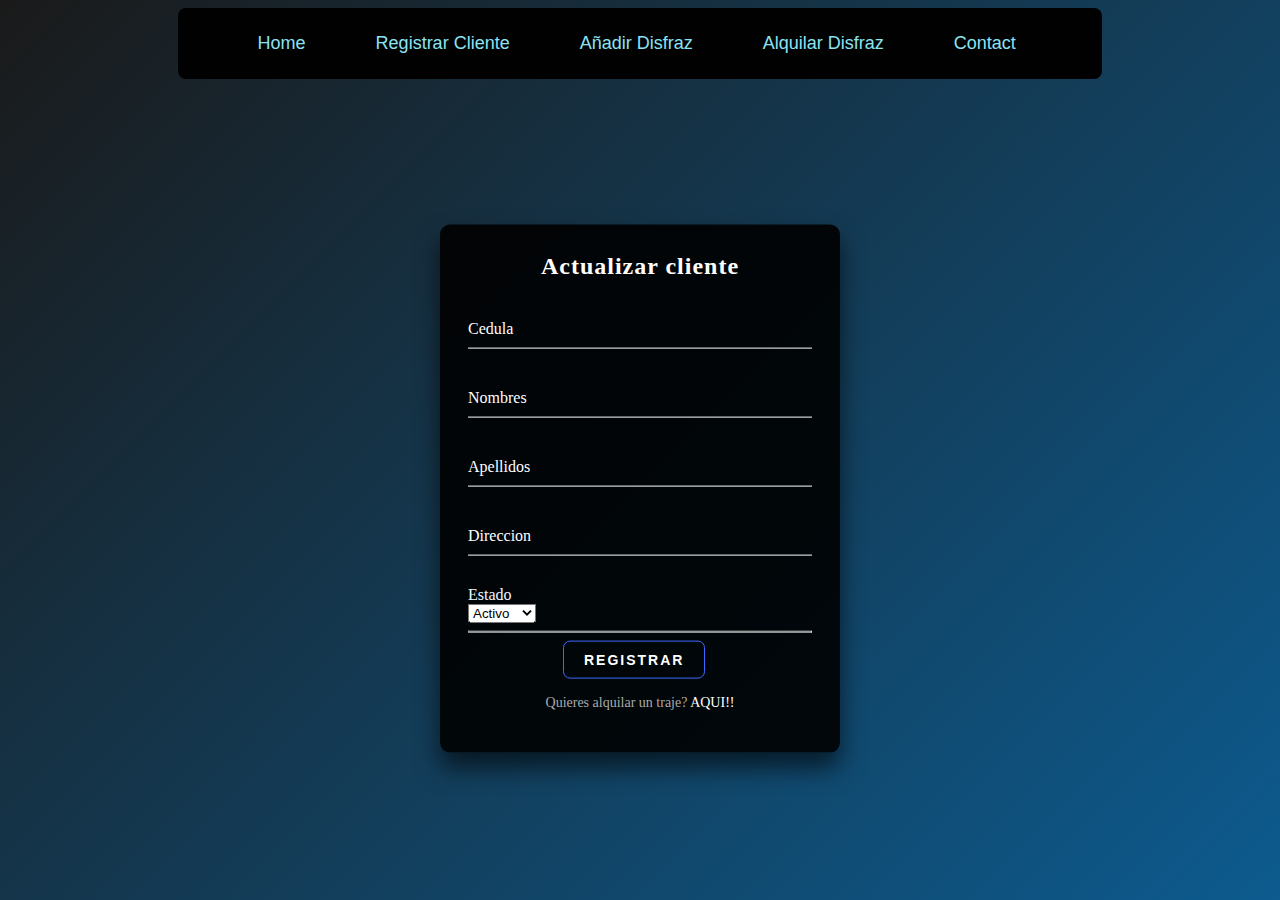
<file: src/main/resources/templates/editarcliente.html>
<style>


body {
  background-color: #1a1a1a;
  background-image: linear-gradient(-45deg, #333333 0%, #1a1a1a 50%, #0099ff 51%, #1a1a1a 100%);
  background-size: 400% 400%;
  animation: gradient 15s ease infinite;
}

@keyframes gradient {
  0% {
    background-position: 0% 50%;
  }
  50% {
    background-position: 100% 50%;
  }
  100% {
    background-position: 0% 50%;
  }
}

ul {
    background: #010101;
    display: table;
    
    margin: 7px auto;
    padding: 10px 20px;
    border-radius: 8px;
  width: 70%;
}
ul li {
    list-style: none;
    display: inline-block;
  margin-left: 50px;
}
ul li a {
    font-family: arial;
    color: #8BE3F3;
    text-decoration: none;
    position: relative;
    padding: 15px 10px;
    font-size: 18px;
    display: block;
}
ul li a + a {
    margin-left: 16px;
}
ul li a::after {
    content: '';
    position: absolute;
    left: 0px;
    bottom: 0px;
    width: 100%;
    height: 4px;
    background-color: #FEFEFE;
    transform-origin: bottom right;
    transition: transform 0.5s ease;
    transform: scaleX(0);
}
ul a:hover::after {
    transform-origin: bottom left;
    transform: scaleX(1);
}
</style>


    
  
  
  


<!DOCTYPE html>
<html xmlns:th="http://www.thymeleaf.org">
<head>
    <meta charset="UTF-8">
    <title>Editar Cliente</title>
</head>
<body>

</body>
</html>



<div class="login-box">
  <p>Actualizar cliente</p>
  <form id="miFormulario" method="post" th:action="@{/clientes/editar}">  
  	<input type="hidden" th:field="*{cliente.id_cliente}" />
    <div class="user-box">
      <input required="" name="" type="text" th:field="*{cliente.cedula_cliente}">
      <label>Cedula</label>
    </div>
    <div class="user-box">
      <input required="" name="" type="text" th:field="*{cliente.nombre_cliente}" >
      <label>Nombres</label>
    </div>
    <div class="user-box">
      <input required="" name="" type="text" th:field="*{cliente.apellido_cliente}">
      <label>Apellidos</label>
    </div>
    <div class="user-box">
      <input required="" name="" type="text" th:field="*{cliente.direccion_cliente}" >

      <label>Direccion</label>
    </div>
    <label style="color: aliceblue;">Estado</label>
    <div class="user-box">
   <select th:field="*{cliente.estado_cliente}">
            <option value="true">Activo</option>
            <option value="false">Inactivo</option>
        </select>
        </div>
<hr>
    <button>
    REGISTRAR
</button>

  </form>
  <p style="text-align: center;">Quieres alquilar un traje? <a href="http://localhost:8080/alquiler" class="a2">AQUI!!</a></p>
</div>





    <ul>
        <li><a href="http://localhost:8080/">Home</a></li>
        <li><a href="http://localhost:8080/cliente">Registrar Cliente</a></li>
        <li><a href="http://localhost:8080/disfraz">Añadir Disfraz</a></li>
        <li><a href="http://localhost:8080/alquiler">Alquilar Disfraz</a></li>
        <li><a href="#">Contact</a></li>
    </ul>	


<style>
	button {
		
  position: relative;
  padding: 10px 20px;
  margin-left: 95px;
  border-radius: 7px;
  border: 1px solid rgb(61, 106, 255);
  font-size: 14px;
  text-transform: uppercase;
  font-weight: 600;
  letter-spacing: 2px;
  background: transparent;
  color: #fff;
  overflow: hidden;
  box-shadow: 0 0 0 0 transparent;
  -webkit-transition: all 0.2s ease-in;
  -moz-transition: all 0.2s ease-in;
  transition: all 0.2s ease-in;
}

button:hover {
  background: rgb(61, 106, 255);
  box-shadow: 0 0 30px 5px rgba(0, 142, 236, 0.815);
  -webkit-transition: all 0.2s ease-out;
  -moz-transition: all 0.2s ease-out;
  transition: all 0.2s ease-out;
}

button:hover::before {
  -webkit-animation: sh02 0.5s 0s linear;
  -moz-animation: sh02 0.5s 0s linear;
  animation: sh02 0.5s 0s linear;
}

button::before {
  content: '';
  display: block;
  width: 0px;
  height: 86%;
  position: absolute;
  top: 7%;
  left: 0%;
  opacity: 0;
  background: #fff;
  box-shadow: 0 0 50px 30px #fff;
  -webkit-transform: skewX(-20deg);
  -moz-transform: skewX(-20deg);
  -ms-transform: skewX(-20deg);
  -o-transform: skewX(-20deg);
  transform: skewX(-20deg);
}

@keyframes sh02 {
  from {
    opacity: 0;
    left: 0%;
  }

  50% {
    opacity: 1;
  }

  to {
    opacity: 0;
    left: 100%;
  }
}

button:active {
  box-shadow: 0 0 0 0 transparent;
  -webkit-transition: box-shadow 0.2s ease-in;
  -moz-transition: box-shadow 0.2s ease-in;
  transition: box-shadow 0.2s ease-in;
}

</style>

<style>
.radio-wrapper {
  display: flex;
  justify-content: center;
  align-items: center;
}

.radio-container {
  display: flex;
  align-items: center;
  margin-right: 20px;
  cursor: pointer;
}

.radio-container:last-child {
  margin-right: 0;
}

.radio-container input[type="radio"] {
  display: none;
}

.radio-checkmark {
  position: relative;
  display: inline-block;
  width: 20px;
  height: 20px;
  margin-right: 10px;
  background-color: #fff;
  border: 2px solid #ccc;
  border-radius: 50%;
  transition: all 0.3s;
}

.radio-checkmark::after {
  content: "";
  position: absolute;
  display: none;
  top: 5px;
  left: 5px;
  width: 10px;
  height: 10px;
  border-radius: 50%;
  background-color: #2196f3;
}

.radio-container:hover .radio-checkmark {
  border-color: #2196f3;
}

.radio-container input[type="radio"]:checked + .radio-checkmark::after {
  display: block;
}


 
</style>





  
<style>
.login-box {
  position: absolute;
  top: 55%;
  left: 50%;
  width: 400px;
  padding: 28px;
  margin: 20px auto;
  transform: translate(-50%, -55%);
  background: rgba(0,0,0,.9);
  box-sizing: border-box;
  box-shadow: 0 15px 25px rgba(0,0,0,.6);
  border-radius: 10px;
}

.login-box p:first-child {
  margin: 0 0 30px;
  padding: 0;
  color: #fff;
  text-align: center;
  font-size: 1.5rem;
  font-weight: bold;
  letter-spacing: 1px;
}

.login-box .user-box {
  position: relative;
  
}

.login-box .user-box input {
  width: 100%;
  padding: 10px 0;
  font-size: 16px;
  color: #fff;
  margin-bottom: 30px;
  border: none;
  border-bottom: 1px solid #fff;
  outline: none;
  background: transparent;
}

.login-box .user-box label {
  position: absolute;
  top: 0;
  left: 0;
  padding: 10px 0;
  font-size: 16px;
  color: #fff;
  pointer-events: none;
  transition: .5s;
}

.login-box .user-box input:focus ~ label,
.login-box .user-box input:valid ~ label {
  top: -20px;
  left: 0;
  color: #fff;
  font-size: 12px;
}

.login-box form a {
	
  position: relative;
  display: inline-block;
  padding: 10px 20px;
  font-weight: bold;
  color: #fff;
  font-size: 16px;
  text-decoration: none;
  text-transform: uppercase;
  overflow: hidden;
  transition: .5s;
  margin-top: 40px;
  letter-spacing: 3px
}

.login-box a:hover {
  background: #fff;
  color: #272727;
  border-radius: 5px;
}

.login-box a span {
  position: absolute;
  display: block;
}

.login-box a span:nth-child(1) {
  top: 0;
  left: -100%;
  width: 100%;
  height: 2px;
  background: linear-gradient(90deg, transparent, #fff);
  animation: btn-anim1 1.5s linear infinite;
}

@keyframes btn-anim1 {
  0% {
    left: -100%;
  }

  50%,100% {
    left: 100%;
  }
}

.login-box a span:nth-child(2) {
  top: -100%;
  right: 0;
  width: 2px;
  height: 100%;
  background: linear-gradient(180deg, transparent, #fff);
  animation: btn-anim2 1.5s linear infinite;
  animation-delay: .375s
}

@keyframes btn-anim2 {
  0% {
    top: -100%;
  }

  50%,100% {
    top: 100%;
  }
}

.login-box a span:nth-child(3) {
  bottom: 0;
  right: -100%;
  width: 100%;
  height: 2px;
  background: linear-gradient(270deg, transparent, #fff);
  animation: btn-anim3 1.5s linear infinite;
  animation-delay: .75s
}

@keyframes btn-anim3 {
  0% {
    right: -100%;
  }

  50%,100% {
    right: 100%;
  }
}

.login-box a span:nth-child(4) {
  bottom: -100%;
  left: 0;
  width: 2px;
  height: 100%;
  background: linear-gradient(360deg, transparent, #fff);
  animation: btn-anim4 1.5s linear infinite;
  animation-delay: 1.125s
}

@keyframes btn-anim4 {
  0% {
    bottom: -100%;
  }

  50%,100% {
    bottom: 100%;
  }
}

.login-box p:last-child {
  color: #aaa;
  font-size: 14px;
}

.login-box a.a2 {
	
  color: #fff;
  text-decoration: none;
}

.login-box a.a2:hover {
  background: transparent;
  color: #aaa;
  border-radius: 5px;
}
body{
	background-color: #212121;
}
</style>
</file>
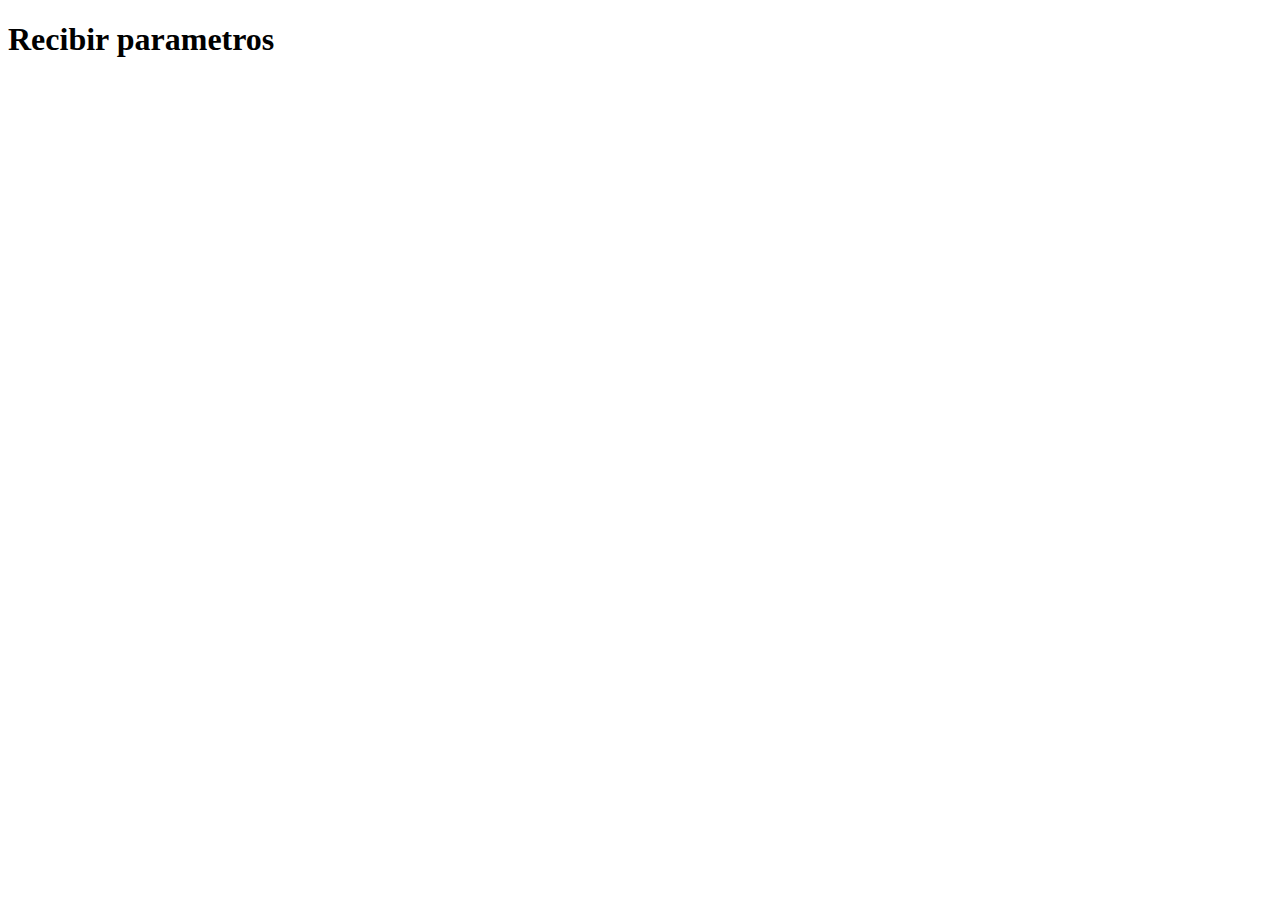
<file: src/main/resources/templates/params/ver.html>
<!DOCTYPE html>
<html xmlns:th="http://www.thymeleaf.org">
<head>
    <meta charset="UTF-8">
    <title>Params</title>
</head>
<body>
<h1>Recibir parametros</h1>
<div th:text="${resultado}"></div>
</body>
</html>
</file>
